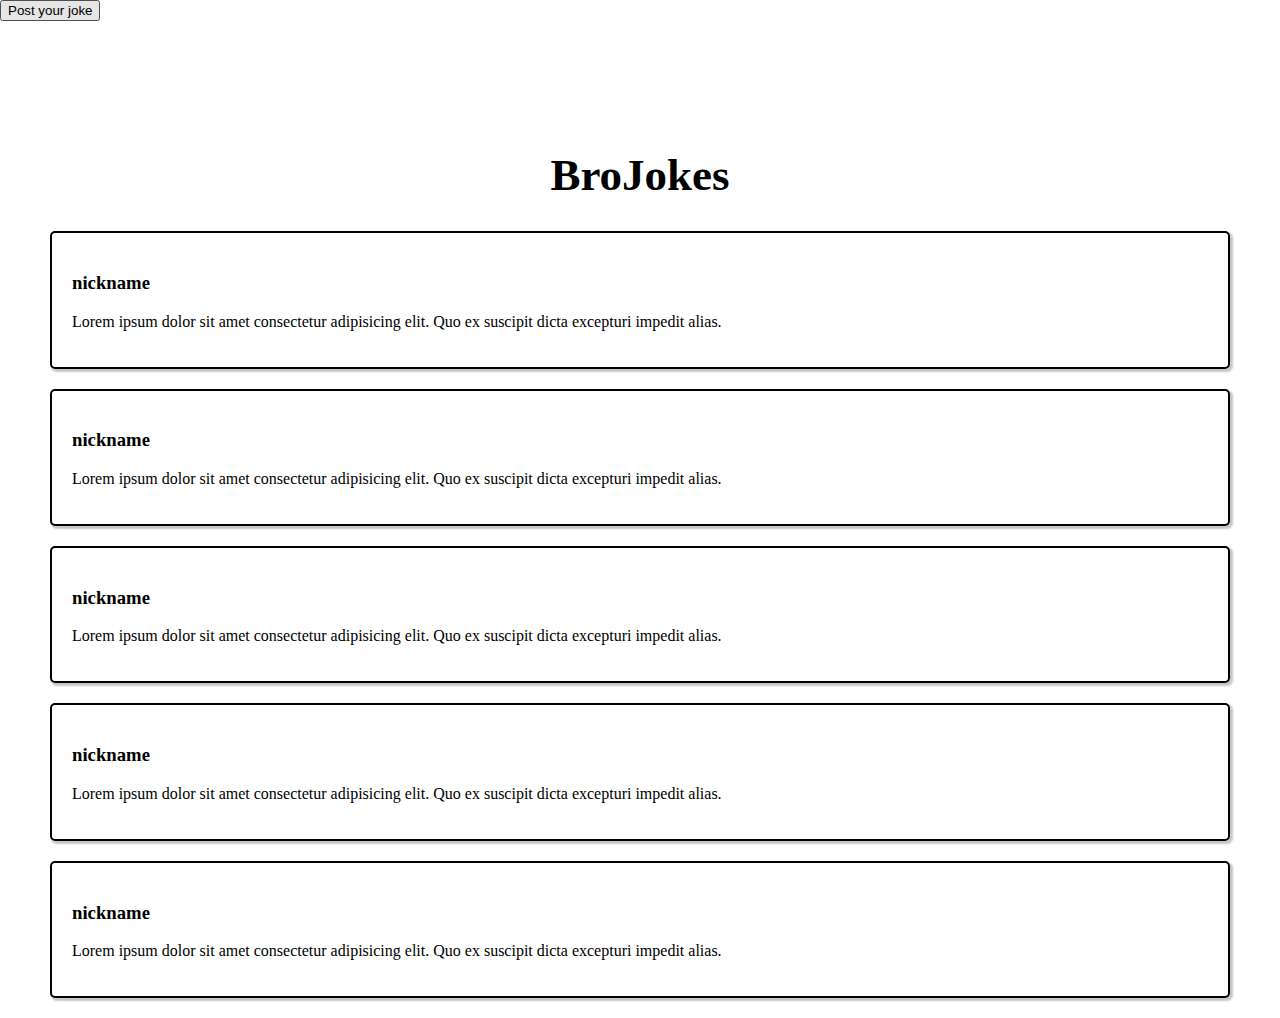
<file: index.html>
<!DOCTYPE html>
<html lang="en">
<head>
    <link href="https://cdn.jsdelivr.net/npm/bootstrap@5.1.0/dist/css/bootstrap.min.css" rel="stylesheet" integrity="sha384-KyZXEAg3QhqLMpG8r+8fhAXLRk2vvoC2f3B09zVXn8CA5QIVfZOJ3BCsw2P0p/We" crossorigin="anonymous">
    <link rel="stylesheet" href="style.css">
    <script src="script.js"></script>
    <meta charset="UTF-8">
    <meta http-equiv="X-UA-Compatible" content="IE=edge">
    <meta name="viewport" content="width=device-width, initial-scale=1.0">
    <title>BroJokes</title>
</head>
<body>
    <div id="postJokeBTNDiv">
        <button id="postJokeBTN" onclick="postJoke()">Post your joke</button>
    </div>
    <h1 class="header">BroJokes</h1>
    <div class="main">
        <div id="joke">
            <h3>nickname</h3>
            <p>Lorem ipsum dolor sit amet consectetur adipisicing elit. Quo ex suscipit dicta excepturi impedit alias.</p>
        </div>
        <div id="joke">
            <h3>nickname</h3>
            <p>Lorem ipsum dolor sit amet consectetur adipisicing elit. Quo ex suscipit dicta excepturi impedit alias.</p>
        </div>
        <div id="joke">
            <h3>nickname</h3>
            <p>Lorem ipsum dolor sit amet consectetur adipisicing elit. Quo ex suscipit dicta excepturi impedit alias.</p>
        </div>
        <div id="joke">
            <h3>nickname</h3>
            <p>Lorem ipsum dolor sit amet consectetur adipisicing elit. Quo ex suscipit dicta excepturi impedit alias.</p>
        </div>
        <div id="joke">
            <h3>nickname</h3>
            <p>Lorem ipsum dolor sit amet consectetur adipisicing elit. Quo ex suscipit dicta excepturi impedit alias.</p>
        </div>
    </div>
</body>
</html>
</file>
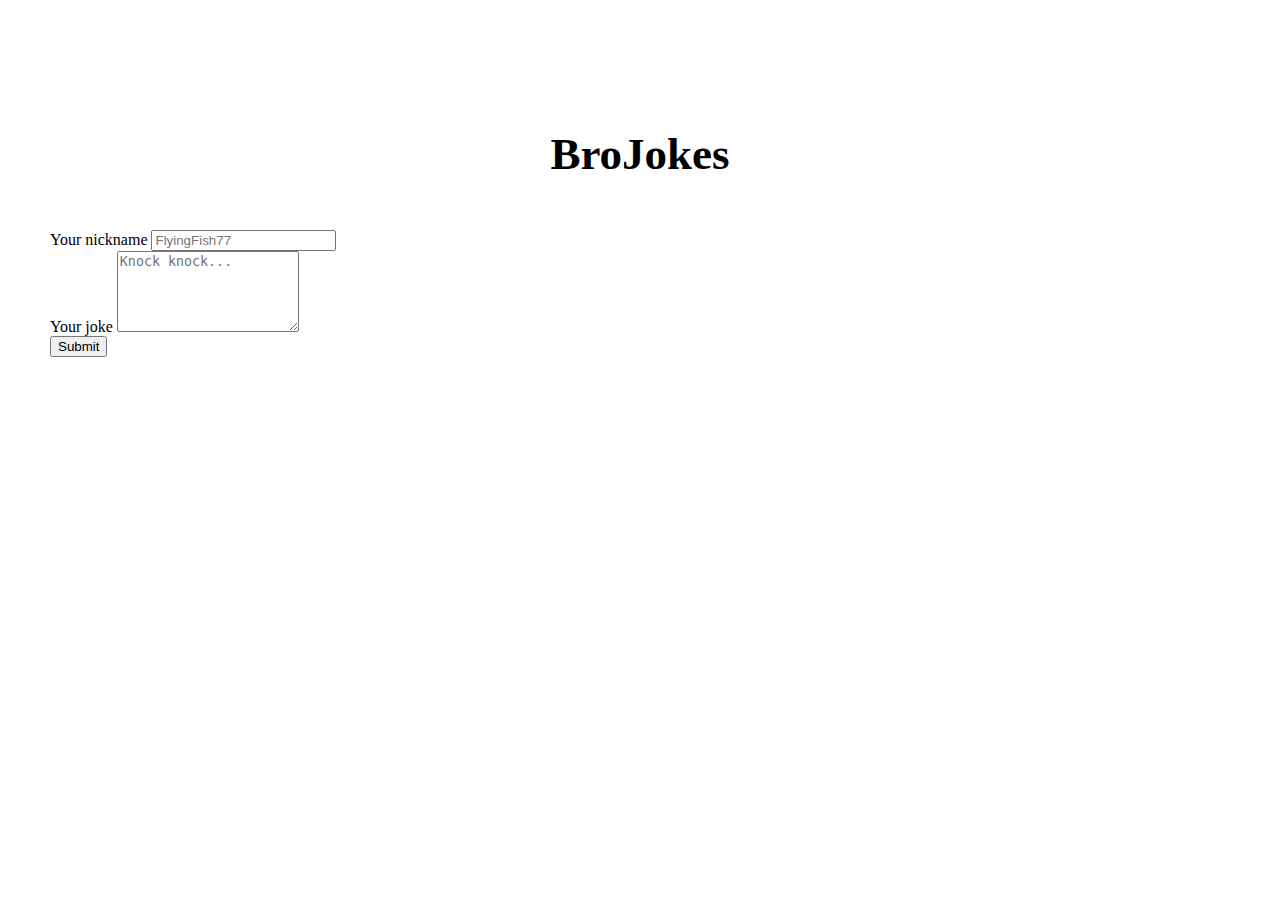
<file: postJoke.html>
<!DOCTYPE html>
<html lang="en">
<head>
    <link href="https://cdn.jsdelivr.net/npm/bootstrap@5.1.0/dist/css/bootstrap.min.css" rel="stylesheet" integrity="sha384-KyZXEAg3QhqLMpG8r+8fhAXLRk2vvoC2f3B09zVXn8CA5QIVfZOJ3BCsw2P0p/We" crossorigin="anonymous">
    <link rel="stylesheet" href="style.css">
    <link rel="shortcut icon" type="image/png" href="/assets/favicon.png">
    <meta charset="UTF-8">
    <meta http-equiv="X-UA-Compatible" content="IE=edge">
    <meta name="viewport" content="width=device-width, initial-scale=1.0">
    <title>Post your joke</title>
</head>
<body>


    <div class="PS">
        <h1 class="header">BroJokes</h1>
        <form class="postJoke" method="POST" action="submit.php">
            <div class="mb-3">
                <label for="exampleFormControlInput1" class="form-label">Your nickname</label>
                <input name="nickname" type="text" class="form-control" id="exampleFormControlInput1" placeholder="FlyingFish77">
            </div>
            <div class="mb-3">
                <label for="exampleFormControlTextarea1" class="form-label">Your joke</label>
                <textarea name="joke" class="form-control" id="exampleFormControlTextarea1" placeholder="Knock knock..." rows="5"></textarea>
            </div>
            <input type="submit">
        </form>
    </div>

    <script src="script.js"></script>
</body>
</html>
</file>
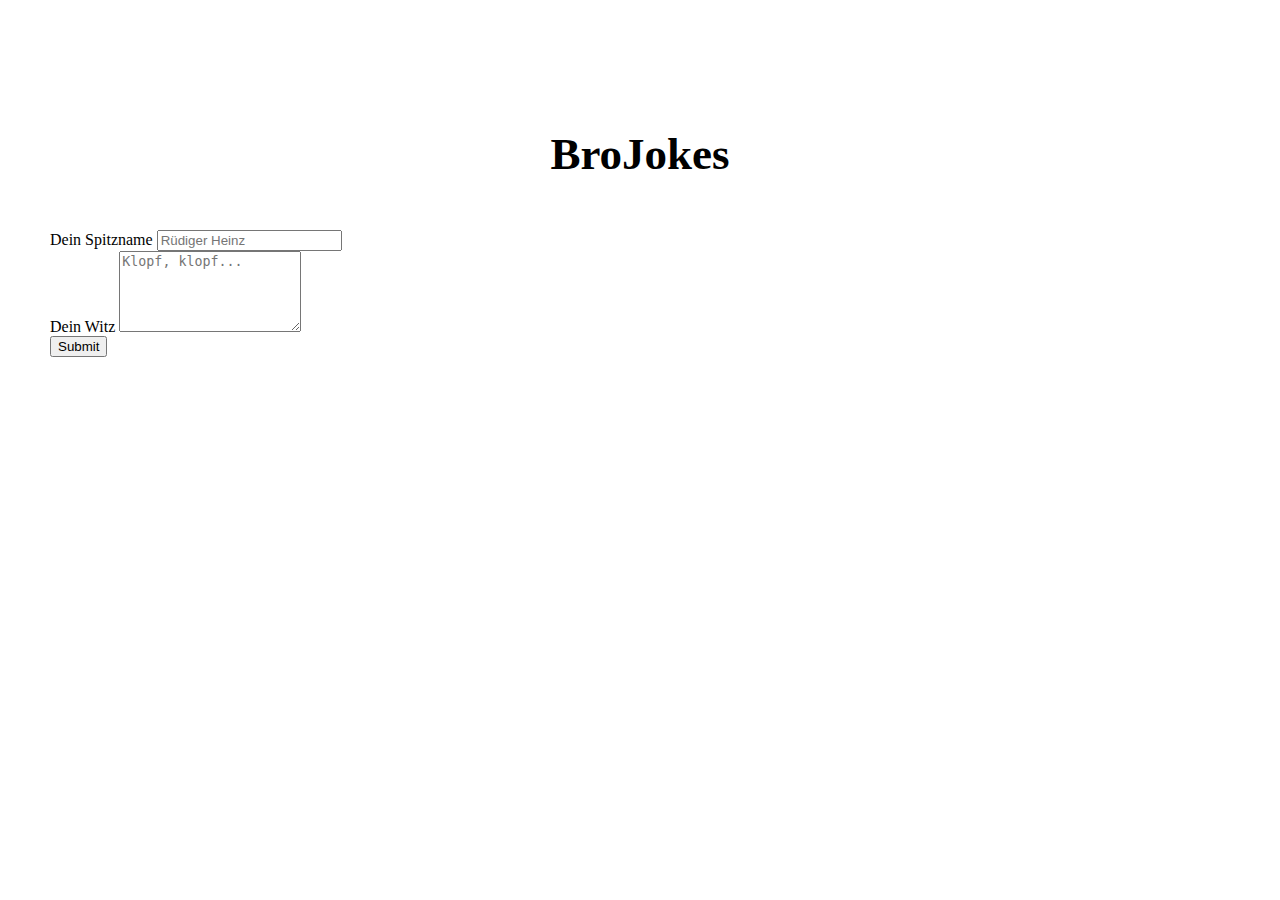
<file: postJoke_de.html>
<!DOCTYPE html>
<html lang="en">
<head>
    <link href="https://cdn.jsdelivr.net/npm/bootstrap@5.1.0/dist/css/bootstrap.min.css" rel="stylesheet" integrity="sha384-KyZXEAg3QhqLMpG8r+8fhAXLRk2vvoC2f3B09zVXn8CA5QIVfZOJ3BCsw2P0p/We" crossorigin="anonymous">
    <link rel="stylesheet" href="style.css">
    <link rel="shortcut icon" type="image/png" href="/assets/favicon.png">
    <meta charset="UTF-8">
    <meta http-equiv="X-UA-Compatible" content="IE=edge">
    <meta name="viewport" content="width=device-width, initial-scale=1.0">
    <title>Post your joke</title>
</head>
<body>


    <div class="PS">
        <h1 class="header">BroJokes</h1>
        <form class="postJoke" method="POST" action="submit_de.php">
            <div class="mb-3">
                <label for="exampleFormControlInput1" class="form-label">Dein Spitzname</label>
                <input name="nickname" type="text" class="form-control" id="exampleFormControlInput1" placeholder="Rüdiger Heinz">
            </div>
            <div class="mb-3">
                <label for="exampleFormControlTextarea1" class="form-label">Dein Witz</label>
                <textarea name="joke" class="form-control" id="exampleFormControlTextarea1" placeholder="Klopf, klopf..." rows="5"></textarea>
            </div>
            <input type="submit">
        </form>
    </div>

    <script src="script.js"></script>
</body>
</html>
</file>
<file: style.css>
body {
    background-color: white;
    margin: 0px;
    padding: 0px;
    animation: onLoad 1s;
    scroll-behavior: smooth;
}

.dark-mode {
    background-color: rgb(97, 97, 97);
    color: rgb(219, 219, 219);
}

@keyframes onLoad {
    0% {opacity: 0;}
    100% {opacity: 100;}
}

img[src="https://cdn.000webhost.com/000webhost/logo/footer-powered-by-000webhost-white2.png"] {
    display:none;
}

.PS {
    animation: PS 0.5s;
}

@keyframes PS {
    0% {transform: translateX(100%);}
    100% {transform: translateX(0%);}
}

.header {
    display: flex;
    justify-content: center;
    font-size: 45px;
    margin-top: 10%;
}

.logo {
    font-family: 'Mulish', sans-serif;
}

#Button {
    border-radius: 5px;
}

#swichsiteDIV {
    display: flex;
    justify-content: center;
    margin-top: 50px;
    margin-bottom: 30px;
}

.topButtons {
    border-bottom: 2px solid black;
    position: fixed;
    top: 0;
    padding: 20px 20px 20px 20px;
    background-color: inherit;
    display: flex;
    flex-direction: row;
    justify-content: space-between;
    width: 100%;
}

.main {
    margin: 0px 50px 0px 50px;
}

.row {
    display: flex;
    flex-direction: column-reverse;
}

#joke {
    border: 2px solid black;
    border-radius: 5px;
    box-shadow: 2px 2px 2px 1px rgba(0, 0, 0, 0.226);
    padding: 20px;
    margin-bottom: 20px;
}

#joke:hover {
    background-color: rgba(128, 128, 128, 0.438);
}

.postJoke {
    margin: 50px;
}

.godown {
    position: fixed;
    bottom: 0;
    left: 0;
}

#arrowDown {
    width: 10%;
    height: auto;
}

@media all and (max-width: 600px) {
    #arrowDown {
        width: 20%;
        height: auto;
    }

    .header {
        display: flex;
        justify-content: center;
        font-size: 45px;
        margin-top: 25%;
    }
}
</file>
